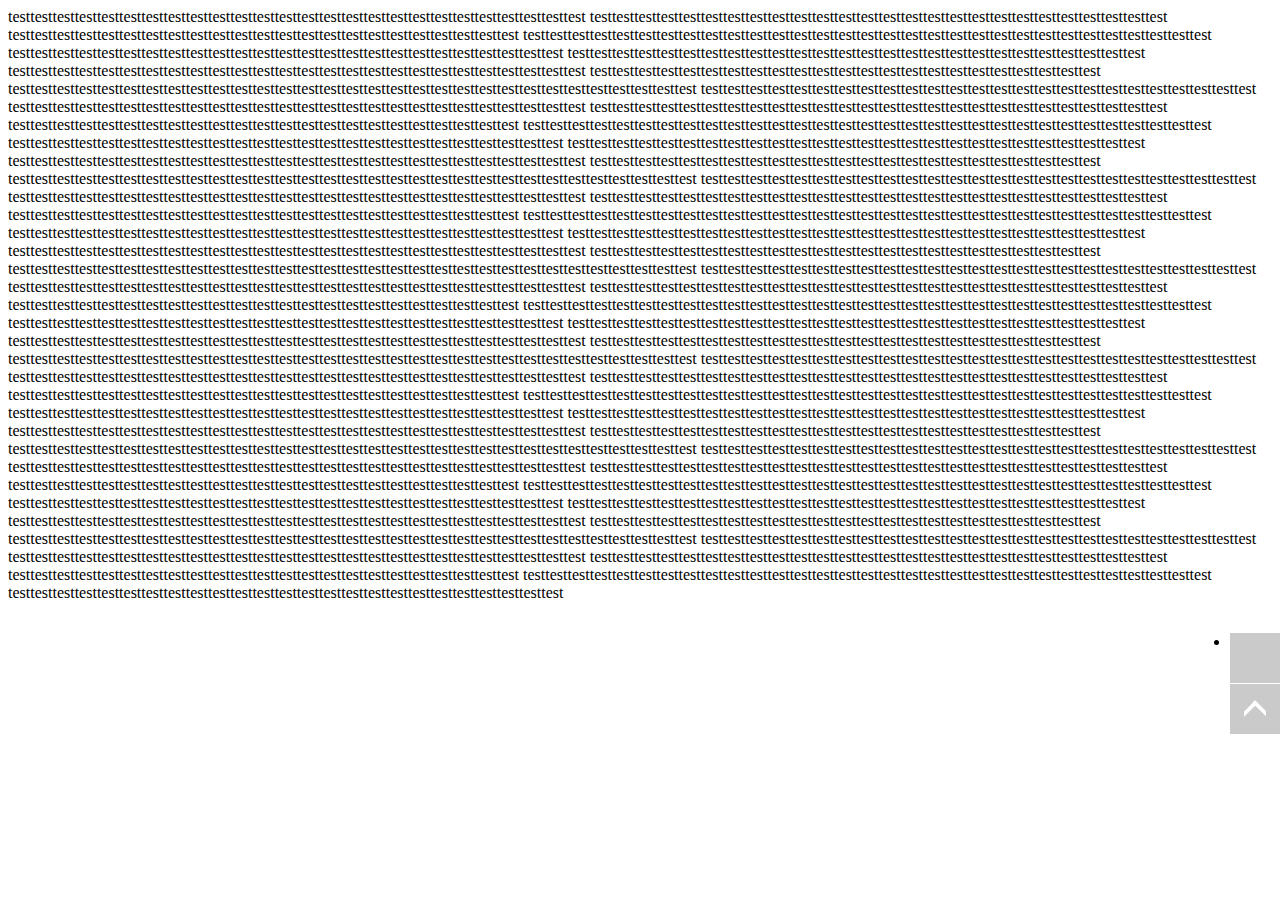
<file: pageBackTop/index.html>
<!DOCTYPE html>
<html lang="en">
<head>
	<meta charset="utf-8"/>

	<meta http-equiv="X-UA-Compatible" content="IE=edge,chrome=1">
    <meta name="viewport" content="width=device-width,initial-scale=1.0, minimum-scale=1.0, maximum-scale=1.0, user-scalable=no"/>

	<title>test</title>
	<meta name="description" content=""/> 
	<meta name="keywords" content=""/> 




	
	<style type="text/css">
	
	</style>
</head>
<body>
	<header>
		testtesttesttesttesttesttesttesttesttesttesttesttesttesttesttesttesttesttesttesttesttesttesttesttesttest
		testtesttesttesttesttesttesttesttesttesttesttesttesttesttesttesttesttesttesttesttesttesttesttesttesttest
		testtesttesttesttesttesttesttesttesttesttesttesttesttesttesttesttesttesttesttesttesttesttest
		testtesttesttesttesttesttesttesttesttesttesttesttesttesttesttesttesttesttesttesttesttesttesttesttesttesttesttesttesttesttest
		testtesttesttesttesttesttesttesttesttesttesttesttesttesttesttesttesttesttesttesttesttesttesttesttest
		testtesttesttesttesttesttesttesttesttesttesttesttesttesttesttesttesttesttesttesttesttesttesttesttesttest
		testtesttesttesttesttesttesttesttesttesttesttesttesttesttesttesttesttesttesttesttesttesttesttesttesttest
		testtesttesttesttesttesttesttesttesttesttesttesttesttesttesttesttesttesttesttesttesttesttest
		testtesttesttesttesttesttesttesttesttesttesttesttesttesttesttesttesttesttesttesttesttesttesttesttesttesttesttesttesttesttest
		testtesttesttesttesttesttesttesttesttesttesttesttesttesttesttesttesttesttesttesttesttesttesttesttest
		testtesttesttesttesttesttesttesttesttesttesttesttesttesttesttesttesttesttesttesttesttesttesttesttesttest
		testtesttesttesttesttesttesttesttesttesttesttesttesttesttesttesttesttesttesttesttesttesttesttesttesttest
		testtesttesttesttesttesttesttesttesttesttesttesttesttesttesttesttesttesttesttesttesttesttest
		testtesttesttesttesttesttesttesttesttesttesttesttesttesttesttesttesttesttesttesttesttesttesttesttesttesttesttesttesttesttest
		testtesttesttesttesttesttesttesttesttesttesttesttesttesttesttesttesttesttesttesttesttesttesttesttest
		testtesttesttesttesttesttesttesttesttesttesttesttesttesttesttesttesttesttesttesttesttesttesttesttesttest
		testtesttesttesttesttesttesttesttesttesttesttesttesttesttesttesttesttesttesttesttesttesttesttesttesttest
		testtesttesttesttesttesttesttesttesttesttesttesttesttesttesttesttesttesttesttesttesttesttest
		testtesttesttesttesttesttesttesttesttesttesttesttesttesttesttesttesttesttesttesttesttesttesttesttesttesttesttesttesttesttest
		testtesttesttesttesttesttesttesttesttesttesttesttesttesttesttesttesttesttesttesttesttesttesttesttest
		testtesttesttesttesttesttesttesttesttesttesttesttesttesttesttesttesttesttesttesttesttesttesttesttesttest
		testtesttesttesttesttesttesttesttesttesttesttesttesttesttesttesttesttesttesttesttesttesttesttesttesttest
		testtesttesttesttesttesttesttesttesttesttesttesttesttesttesttesttesttesttesttesttesttesttest
		testtesttesttesttesttesttesttesttesttesttesttesttesttesttesttesttesttesttesttesttesttesttesttesttesttesttesttesttesttesttest
		testtesttesttesttesttesttesttesttesttesttesttesttesttesttesttesttesttesttesttesttesttesttesttesttest
		testtesttesttesttesttesttesttesttesttesttesttesttesttesttesttesttesttesttesttesttesttesttesttesttesttest
		testtesttesttesttesttesttesttesttesttesttesttesttesttesttesttesttesttesttesttesttesttesttesttesttesttest
		testtesttesttesttesttesttesttesttesttesttesttesttesttesttesttesttesttesttesttesttesttesttest
		testtesttesttesttesttesttesttesttesttesttesttesttesttesttesttesttesttesttesttesttesttesttesttesttesttesttesttesttesttesttest
		testtesttesttesttesttesttesttesttesttesttesttesttesttesttesttesttesttesttesttesttesttesttesttesttest
		testtesttesttesttesttesttesttesttesttesttesttesttesttesttesttesttesttesttesttesttesttesttesttesttesttest
		testtesttesttesttesttesttesttesttesttesttesttesttesttesttesttesttesttesttesttesttesttesttesttesttesttest
		testtesttesttesttesttesttesttesttesttesttesttesttesttesttesttesttesttesttesttesttesttesttest
		testtesttesttesttesttesttesttesttesttesttesttesttesttesttesttesttesttesttesttesttesttesttesttesttesttesttesttesttesttesttest
		testtesttesttesttesttesttesttesttesttesttesttesttesttesttesttesttesttesttesttesttesttesttesttesttest
		testtesttesttesttesttesttesttesttesttesttesttesttesttesttesttesttesttesttesttesttesttesttesttesttesttest
		testtesttesttesttesttesttesttesttesttesttesttesttesttesttesttesttesttesttesttesttesttesttesttesttesttest
		testtesttesttesttesttesttesttesttesttesttesttesttesttesttesttesttesttesttesttesttesttesttest
		testtesttesttesttesttesttesttesttesttesttesttesttesttesttesttesttesttesttesttesttesttesttesttesttesttesttesttesttesttesttest
		testtesttesttesttesttesttesttesttesttesttesttesttesttesttesttesttesttesttesttesttesttesttesttesttest
		testtesttesttesttesttesttesttesttesttesttesttesttesttesttesttesttesttesttesttesttesttesttesttesttesttest
		testtesttesttesttesttesttesttesttesttesttesttesttesttesttesttesttesttesttesttesttesttesttesttesttesttest
		testtesttesttesttesttesttesttesttesttesttesttesttesttesttesttesttesttesttesttesttesttesttest
		testtesttesttesttesttesttesttesttesttesttesttesttesttesttesttesttesttesttesttesttesttesttesttesttesttesttesttesttesttesttest
		testtesttesttesttesttesttesttesttesttesttesttesttesttesttesttesttesttesttesttesttesttesttesttesttest
		testtesttesttesttesttesttesttesttesttesttesttesttesttesttesttesttesttesttesttesttesttesttesttesttesttest
		testtesttesttesttesttesttesttesttesttesttesttesttesttesttesttesttesttesttesttesttesttesttesttesttesttest
		testtesttesttesttesttesttesttesttesttesttesttesttesttesttesttesttesttesttesttesttesttesttest
		testtesttesttesttesttesttesttesttesttesttesttesttesttesttesttesttesttesttesttesttesttesttesttesttesttesttesttesttesttesttest
		testtesttesttesttesttesttesttesttesttesttesttesttesttesttesttesttesttesttesttesttesttesttesttesttest
		testtesttesttesttesttesttesttesttesttesttesttesttesttesttesttesttesttesttesttesttesttesttesttesttesttest
		testtesttesttesttesttesttesttesttesttesttesttesttesttesttesttesttesttesttesttesttesttesttesttesttesttest
		testtesttesttesttesttesttesttesttesttesttesttesttesttesttesttesttesttesttesttesttesttesttest
		testtesttesttesttesttesttesttesttesttesttesttesttesttesttesttesttesttesttesttesttesttesttesttesttesttesttesttesttesttesttest
		testtesttesttesttesttesttesttesttesttesttesttesttesttesttesttesttesttesttesttesttesttesttesttesttest
		testtesttesttesttesttesttesttesttesttesttesttesttesttesttesttesttesttesttesttesttesttesttesttesttesttest
		testtesttesttesttesttesttesttesttesttesttesttesttesttesttesttesttesttesttesttesttesttesttesttesttesttest
		testtesttesttesttesttesttesttesttesttesttesttesttesttesttesttesttesttesttesttesttesttesttest
		testtesttesttesttesttesttesttesttesttesttesttesttesttesttesttesttesttesttesttesttesttesttesttesttesttesttesttesttesttesttest
		testtesttesttesttesttesttesttesttesttesttesttesttesttesttesttesttesttesttesttesttesttesttesttesttest
		testtesttesttesttesttesttesttesttesttesttesttesttesttesttesttesttesttesttesttesttesttesttesttesttesttest
		testtesttesttesttesttesttesttesttesttesttesttesttesttesttesttesttesttesttesttesttesttesttesttesttesttest
		testtesttesttesttesttesttesttesttesttesttesttesttesttesttesttesttesttesttesttesttesttesttest
		testtesttesttesttesttesttesttesttesttesttesttesttesttesttesttesttesttesttesttesttesttesttesttesttesttesttesttesttesttesttest
		testtesttesttesttesttesttesttesttesttesttesttesttesttesttesttesttesttesttesttesttesttesttesttesttest
	</header>
	
<script type="text/javascript" src="pageBackTop.js"></script>
	
</body>
</html>
</file>
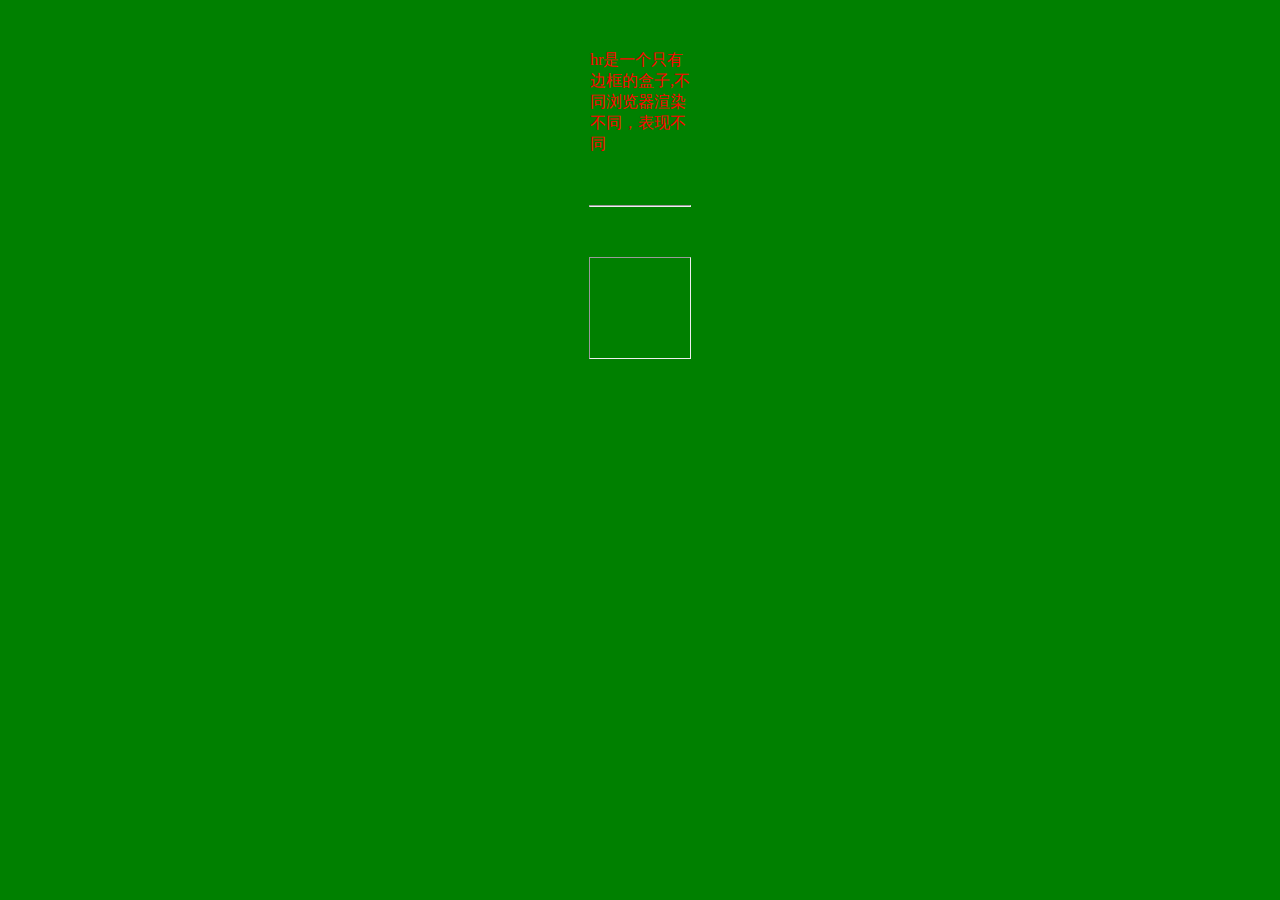
<file: hr.html>
<html> 
<head>
<title>hr</title> 
<style type="text/css">
div,hr{
	width: 100px;
	margin: 50px auto;
	color:red;
}
hr+hr{
	width: 100px;
	height:100px;
	margin: 0 auto;
}
</style>
</head>

<body style="background-color:green;"> 
<div style="">hr是一个只有边框的盒子,不同浏览器渲染不同，表现不同</div>
<hr>
<hr>
</body> 
</html>
</file>
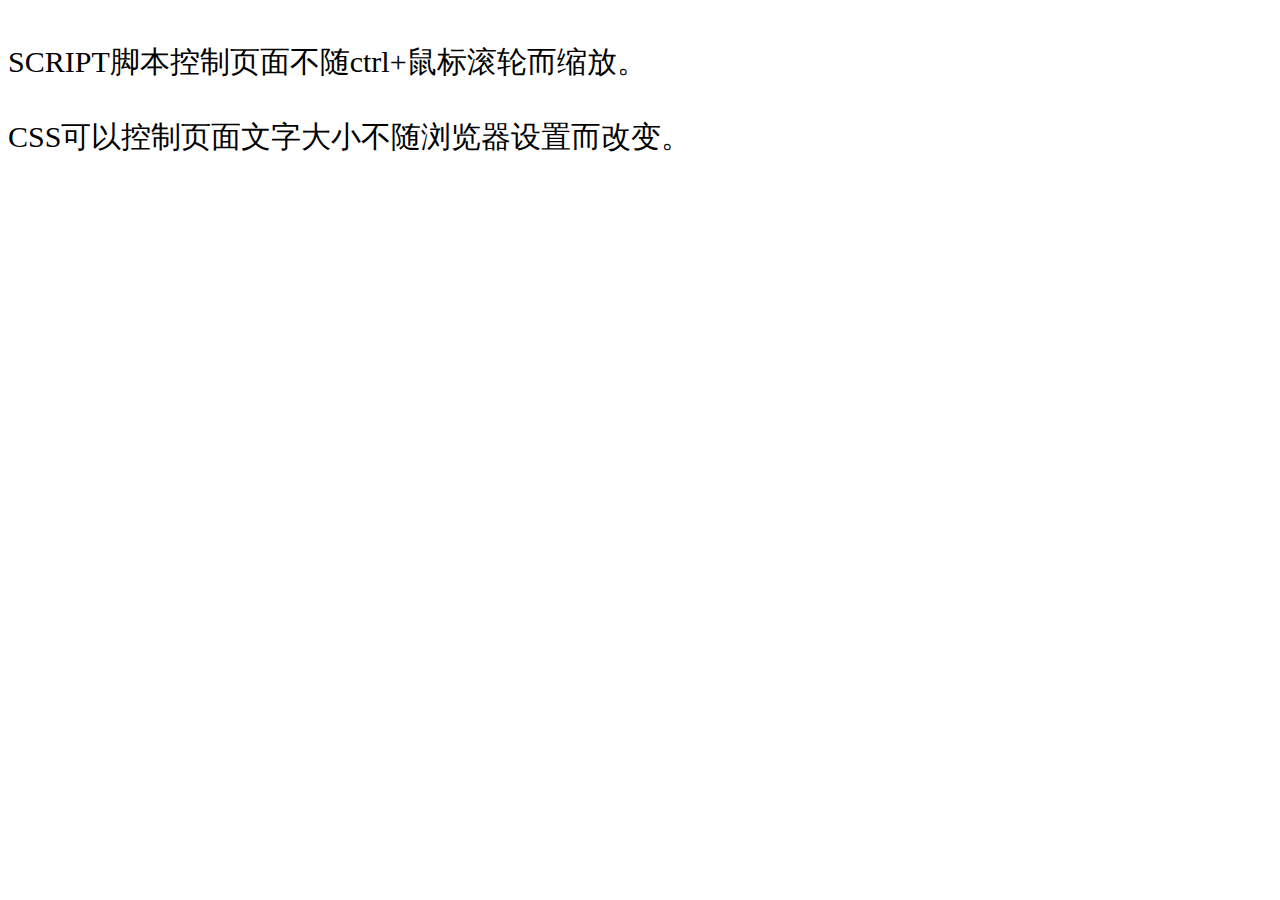
<file: NoScall.html>
<html>
<head>
<title>测试</title>
<script language="javascript">
 var scrollFunc=function(e){ 
  e=e || window.event; 
  if(e.wheelDelta && event.ctrlKey){//IE/Opera/Chrome 
   event.returnValue=false;
  }else if(e.detail){//Firefox 
   event.returnValue=false; 
  } 
 }  
 
 /*注册事件*/ 
 if(document.addEventListener){ 
 document.addEventListener('DOMMouseScroll',scrollFunc,false); 
 }//W3C 
 window.onmousewheel=document.onmousewheel=scrollFunc;//IE/Opera/Chrome/Safari 
  
</script>
</head>
<body style="font-size:30px;">
 <br>SCRIPT脚本控制页面不随ctrl+鼠标滚轮而缩放。<br>
 <br>CSS可以控制页面文字大小不随浏览器设置而改变。
</body>
</html>
</file>
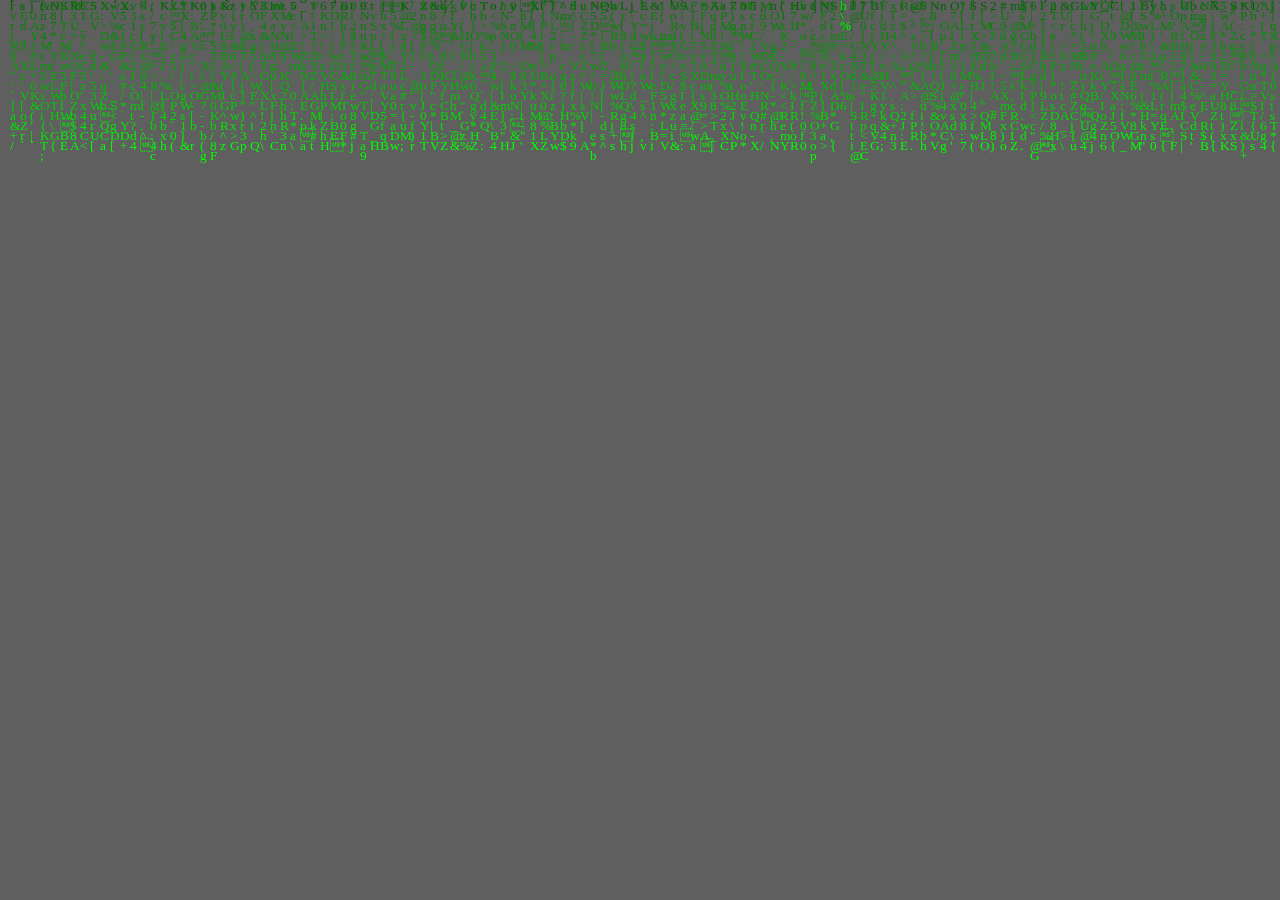
<file: canvas/html.html>
<!DOCTYPE html>
<html>
<head>
	<title></title>
</head>
<body>
<div style="width:500px;hieght:400px;"></div>
<script type="text/javascript" src="requestAnimationFrame-polyfill.js"></script>
<script type="text/javascript" src="canvas-base.js"></script>
<!--<script type="text/javascript" src="canvas-draw.js"></script>-->
<script type="text/javascript" src="canvas-matrix.js"></script>
</body>
</html>
</file>
